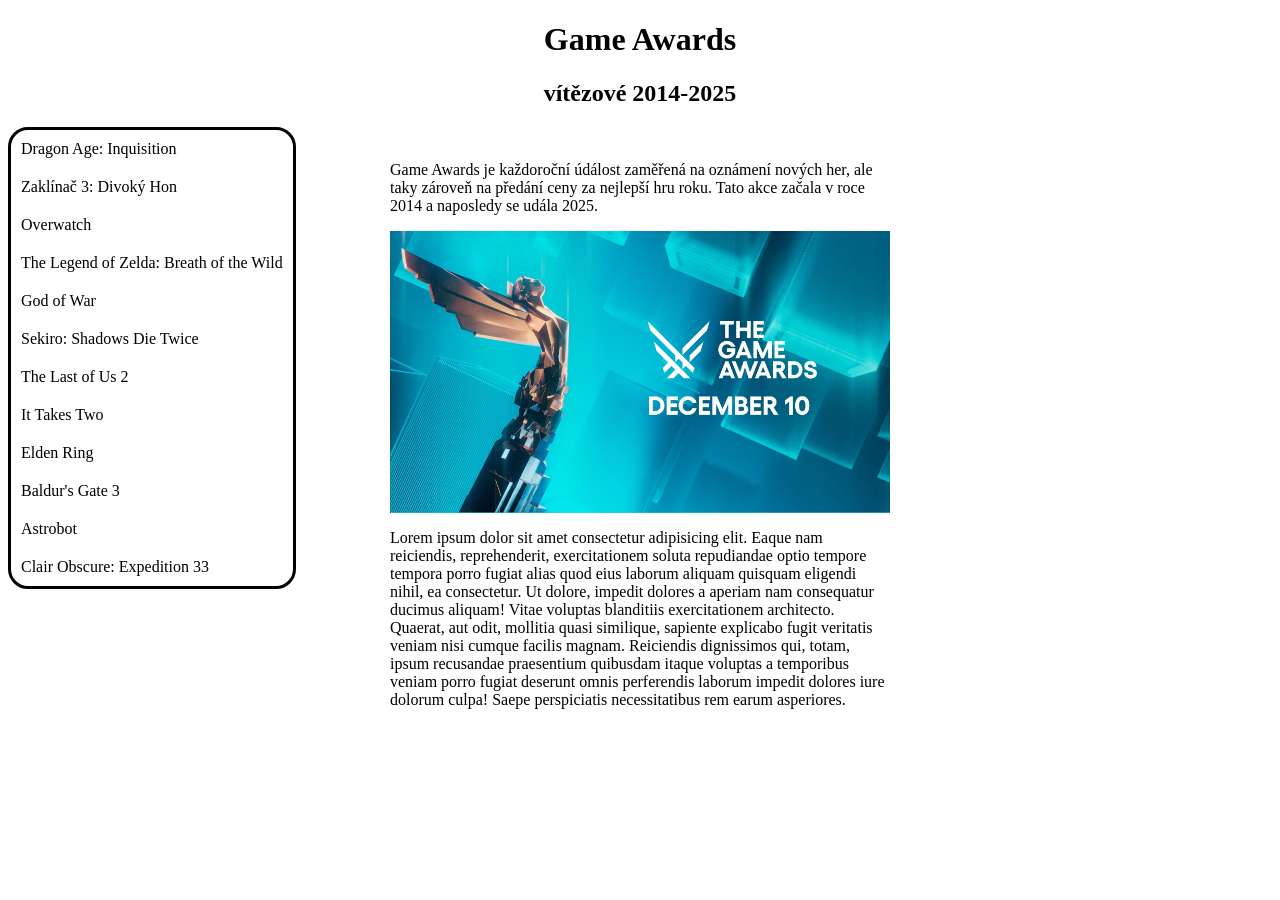
<file: index.html>
<!DOCTYPE html>
<html lang="cs">

<head>
    <meta charset="UTF-8">
    <meta name="viewport" content="width=device-width, initial-scale=1.0">
    <title>gameawards</title>
    <link rel="stylesheet" href="main.css">
</head>

<body>

    


    <h1>Game Awards</h1>
    <h2>vítězové 2014-2025</h2>
    <div class="navbar">
        <a href="goty2014.html">Dragon Age: Inquisition</a>
        <a href="goty2015.html">Zaklínač 3: Divoký Hon</a>
        <a href="goty2016.html">Overwatch</a>
        <a href="#">The Legend of Zelda: Breath of the Wild</a>
        <a href="#">God of War</a>
        <a href="#">Sekiro: Shadows Die Twice</a>
        <a href="#">The Last of Us 2</a>
        <a href="#">It Takes Two</a>
        <a href="#">Elden Ring</a>
        <a href="#">Baldur's Gate 3</a>
        <a href="#">Astrobot</a>
        <a href="#">Clair Obscure: Expedition 33</a>
    </div>
    <br>
    <div class="content">
        <p>Game Awards je každoroční údálost zaměřená na oznámení nových her,
            ale taky zároveň na předání ceny za nejlepší hru roku. Tato akce
            začala v roce 2014 a naposledy se udála 2025.
        </p>
    </div>
    <div class="picture">
        <img src="img/2026-Share-Banner.jpg">
    </div>
    <div class="content">
        <p>
            Lorem ipsum dolor sit amet consectetur adipisicing elit. Eaque nam reiciendis, reprehenderit, exercitationem
            soluta repudiandae optio tempore tempora porro fugiat alias quod eius laborum aliquam quisquam eligendi
            nihil, ea consectetur.
            Ut dolore, impedit dolores a aperiam nam consequatur ducimus aliquam! Vitae voluptas blanditiis
            exercitationem architecto. Quaerat, aut odit, mollitia quasi similique, sapiente explicabo fugit veritatis
            veniam nisi cumque facilis magnam.
            Reiciendis dignissimos qui, totam, ipsum recusandae praesentium quibusdam itaque voluptas a temporibus
            veniam porro fugiat deserunt omnis perferendis laborum impedit dolores iure dolorum culpa! Saepe
            perspiciatis necessitatibus rem earum asperiores.
        </p>
    </div>
</body>

</html>
</file>
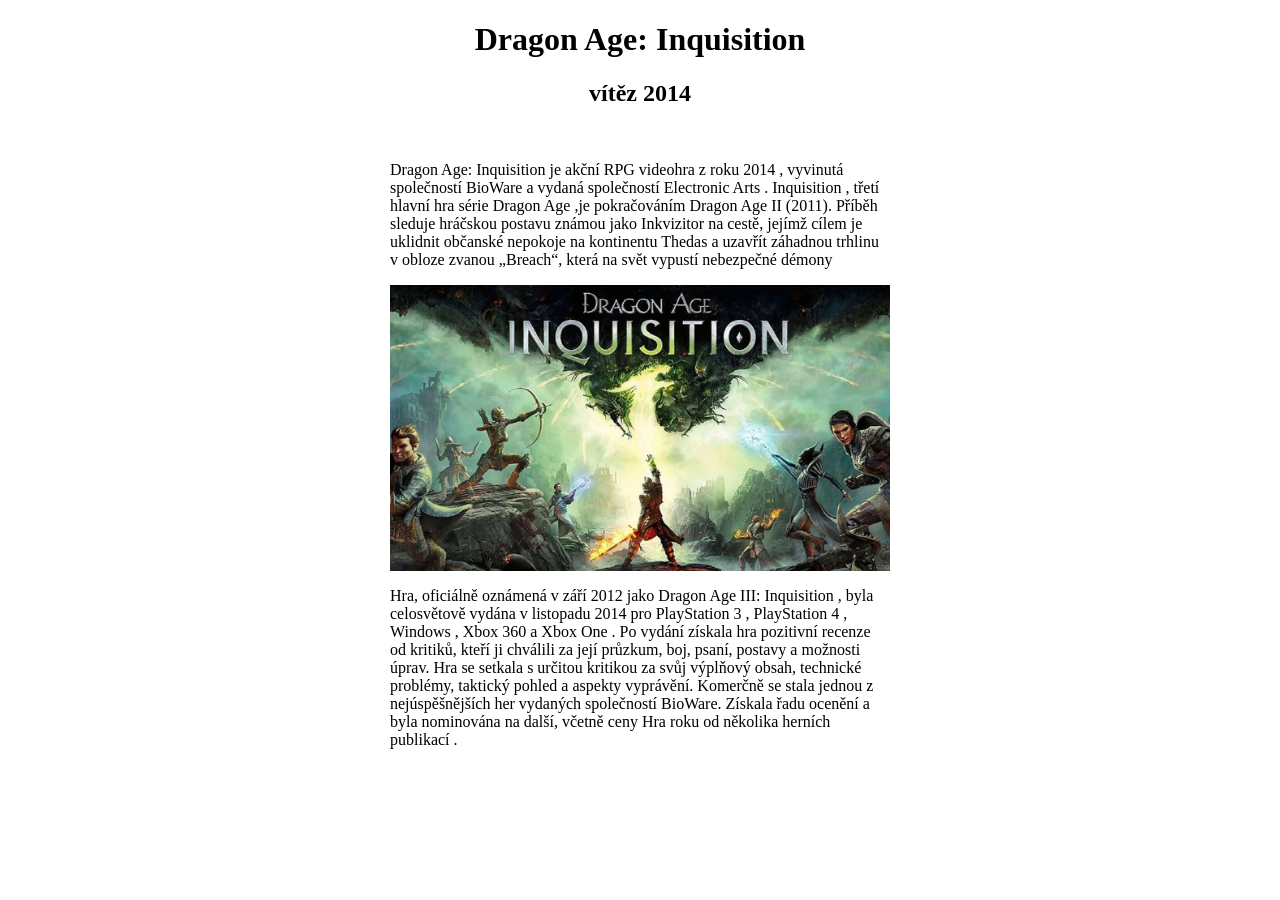
<file: goty2014.html>
<!DOCTYPE html>
<html lang="cs">

<head>
    <meta charset="UTF-8">
    <meta name="viewport" content="width=device-width, initial-scale=1.0">
    <title>gameawards</title>
    <link rel="stylesheet" href="main.css">
</head>

<body>




    <h1>Dragon Age: Inquisition</h1>
    <h2>vítěz 2014</h2>
    <br>
    <div class="content">
        <p>Dragon Age: Inquisition je akční RPG videohra z roku 2014 , vyvinutá společností BioWare a vydaná společností
            Electronic Arts . Inquisition , třetí hlavní hra série Dragon Age ,je pokračováním Dragon Age II (2011).
            Příběh sleduje hráčskou postavu známou jako Inkvizitor na cestě, jejímž cílem je uklidnit občanské nepokoje
            na kontinentu Thedas a uzavřít záhadnou trhlinu v obloze zvanou „Breach“, která na svět vypustí nebezpečné
            démony
        </p>
    </div>
    <div class="picture">
        <img src="img/dragon-age-inquisition-pc-ea-app-cover.jpg">
    </div>
    <div class="content">
        <p>
            Hra, oficiálně oznámená v září 2012 jako Dragon Age III: Inquisition , byla celosvětově vydána v listopadu
            2014 pro PlayStation 3 , PlayStation 4 , Windows , Xbox 360 a Xbox One . Po vydání získala hra pozitivní
            recenze od kritiků, kteří ji chválili za její průzkum, boj, psaní, postavy a možnosti úprav. Hra se setkala
            s určitou kritikou za svůj výplňový obsah, technické problémy, taktický pohled a aspekty vyprávění. Komerčně
            se stala jednou z nejúspěšnějších her vydaných společností BioWare. Získala řadu ocenění a byla nominována
            na další, včetně ceny Hra roku od několika herních publikací .
        </p>
    </div>

</body>

</html>
</file>
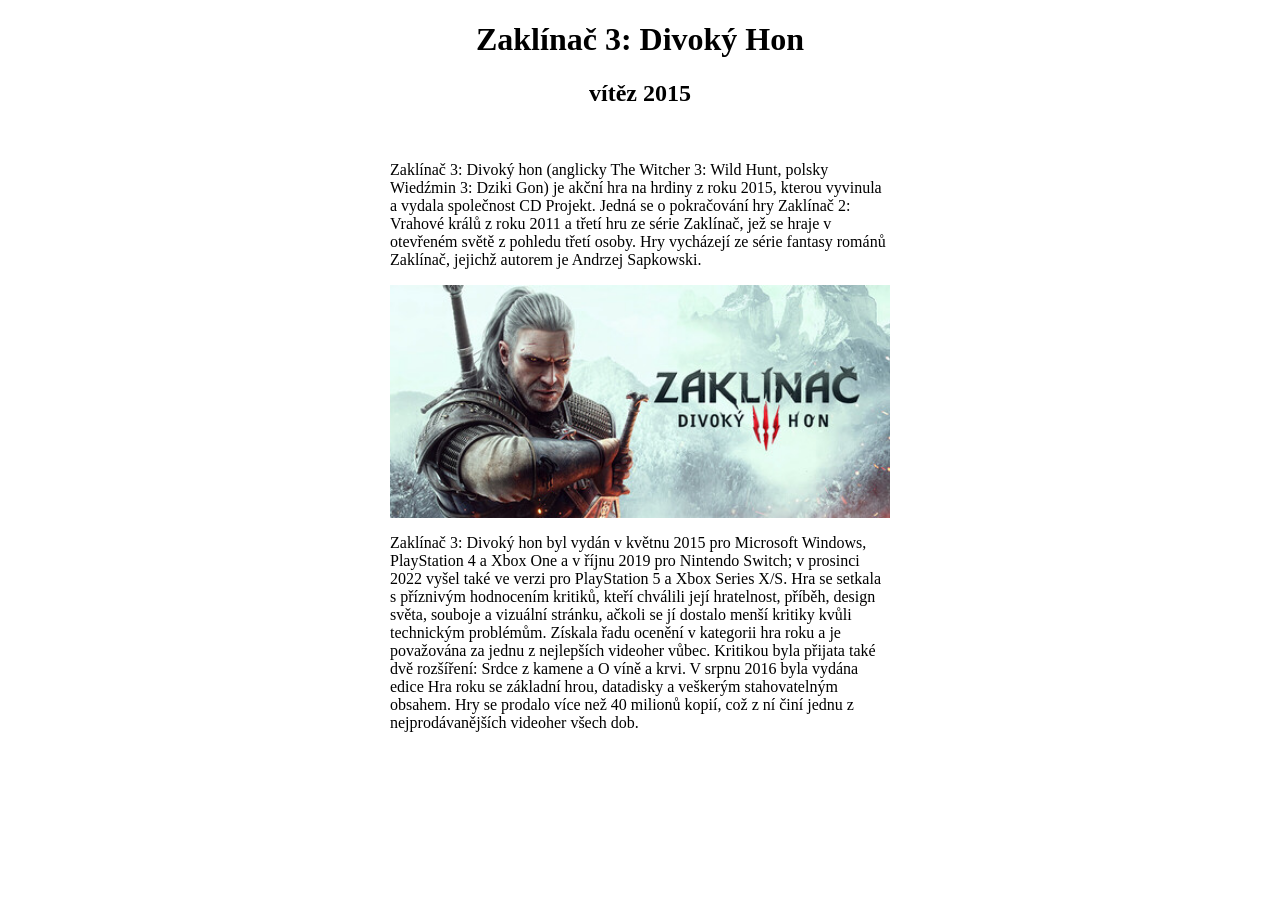
<file: goty2015.html>
<!DOCTYPE html>
<html lang="cs">

<head>
    <meta charset="UTF-8">
    <meta name="viewport" content="width=device-width, initial-scale=1.0">
    <title>gameawards</title>
    <link rel="stylesheet" href="main.css">
</head>

<body>




    <h1>Zaklínač 3: Divoký Hon </h1>
    <h2>vítěz 2015</h2>
    <br>
    <div class="content">
        <p>Zaklínač 3: Divoký hon (anglicky The Witcher 3: Wild Hunt, polsky Wiedźmin 3: Dziki Gon) je akční hra na
            hrdiny z roku 2015, kterou vyvinula a vydala společnost CD Projekt. Jedná se o pokračování hry Zaklínač 2:
            Vrahové králů z roku 2011 a třetí hru ze série Zaklínač, jež se hraje v otevřeném světě z pohledu třetí
            osoby. Hry vycházejí ze série fantasy románů Zaklínač, jejichž autorem je Andrzej Sapkowski.
        </p>
    </div>
    <div class="picture">
        <img src="img/goty2015.jpg">
    </div>
    <div class="content">
        <p>
            Zaklínač 3: Divoký hon byl vydán v květnu 2015 pro Microsoft Windows, PlayStation 4 a Xbox One a v říjnu
            2019 pro Nintendo Switch; v prosinci 2022 vyšel také ve verzi pro PlayStation 5 a Xbox Series X/S. Hra se
            setkala s příznivým hodnocením kritiků, kteří chválili její hratelnost, příběh, design světa, souboje a
            vizuální stránku, ačkoli se jí dostalo menší kritiky kvůli technickým problémům. Získala řadu ocenění v
            kategorii hra roku a je považována za jednu z nejlepších videoher vůbec. Kritikou byla přijata také dvě
            rozšíření: Srdce z kamene a O víně a krvi. V srpnu 2016 byla vydána edice Hra roku se základní hrou,
            datadisky a veškerým stahovatelným obsahem. Hry se prodalo více než 40 milionů kopií, což z ní činí jednu z
            nejprodávanějších videoher všech dob.
        </p>
    </div>

</body>

</html>
</file>
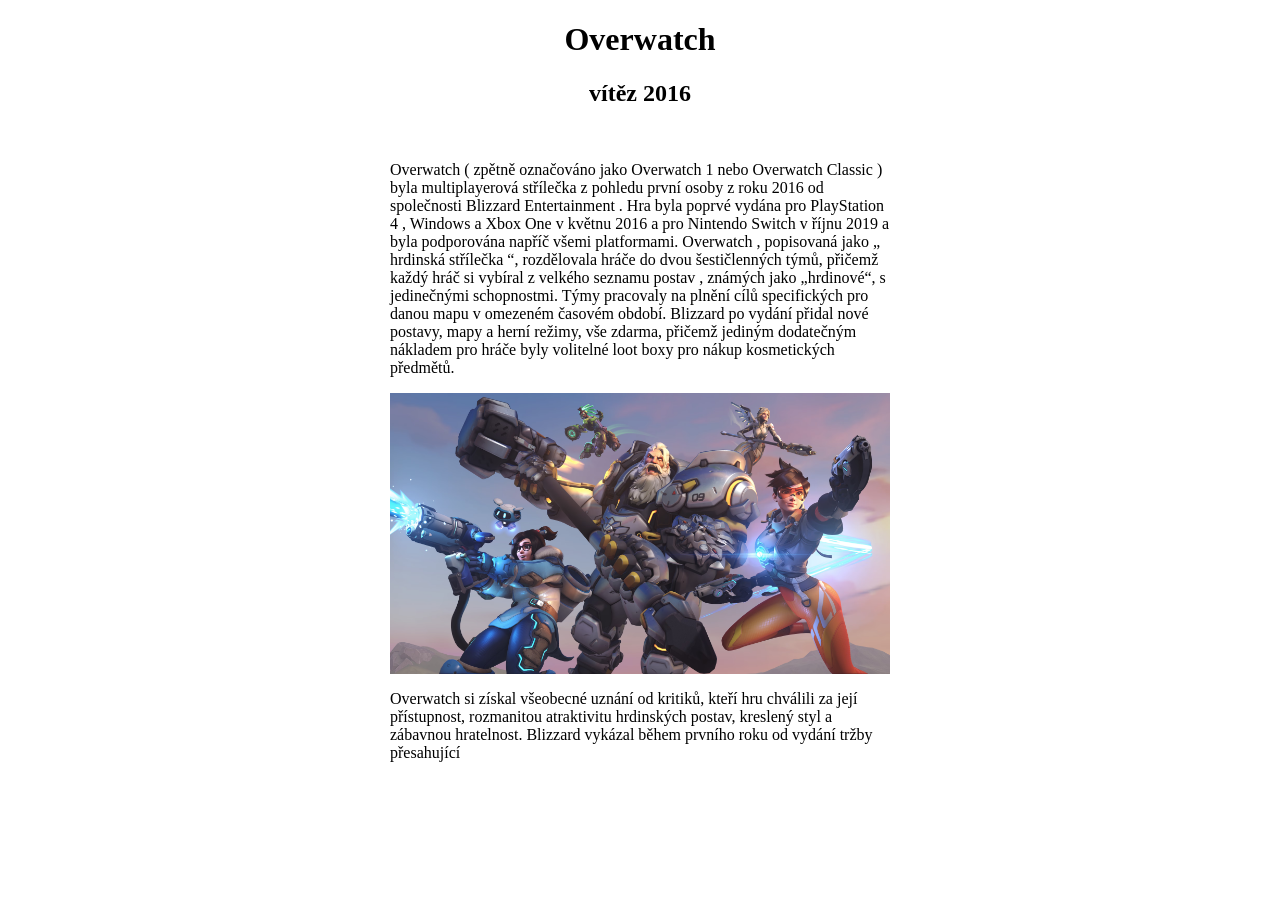
<file: goty2016.html>
<!DOCTYPE html>
<html lang="cs">

<head>
    <meta charset="UTF-8">
    <meta name="viewport" content="width=device-width, initial-scale=1.0">
    <title>gameawards</title>
    <link rel="stylesheet" href="main.css">
</head>

<body>




    <h1>Overwatch</h1>
    <h2>vítěz 2016</h2>
    <br>
    <div class="content">
        <p>Overwatch ( zpětně označováno jako Overwatch 1 nebo Overwatch Classic ) byla multiplayerová střílečka z
            pohledu první osoby z roku 2016 od společnosti Blizzard Entertainment . Hra byla poprvé vydána pro
            PlayStation 4 , Windows a Xbox One v květnu 2016 a pro Nintendo Switch v říjnu 2019 a byla podporována
            napříč všemi platformami. Overwatch , popisovaná jako „ hrdinská střílečka “, rozdělovala hráče do dvou
            šestičlenných týmů, přičemž každý hráč si vybíral z velkého seznamu postav , známých jako „hrdinové“, s
            jedinečnými schopnostmi. Týmy pracovaly na plnění cílů specifických pro danou mapu v omezeném časovém
            období. Blizzard po vydání přidal nové postavy, mapy a herní režimy, vše zdarma, přičemž jediným dodatečným
            nákladem pro hráče byly volitelné loot boxy pro nákup kosmetických předmětů.
        </p>
    </div>
    <div class="picture">
        <img src="img/overwatch-section1-feature1.avif">
    </div>
    <div class="content">
        <p>
            Overwatch si získal všeobecné uznání od kritiků, kteří hru chválili za její přístupnost, rozmanitou
            atraktivitu hrdinských postav, kreslený styl a zábavnou hratelnost. Blizzard vykázal během prvního roku od
            vydání tržby přesahující
        </p>
    </div>

</body>

</html>
</file>
<file: main.css>
h1{text-align: center;}
h2{text-align: center;}
.content{width: 500px;margin: auto;}
img{width: 500px;}
.picture{display: 
    flex ;justify-content: center;}
    img:hover{transition: 0.8s;scale: 110%;}
/* ::-webkit-scrollbar{display: none;} */
.navbar {display: flex;
flex-direction: column; position: absolute;
border-style: solid;border-radius: 20px;}

.navbar a{padding: 10px;text-decoration: none;
    color: black;}
</file>
